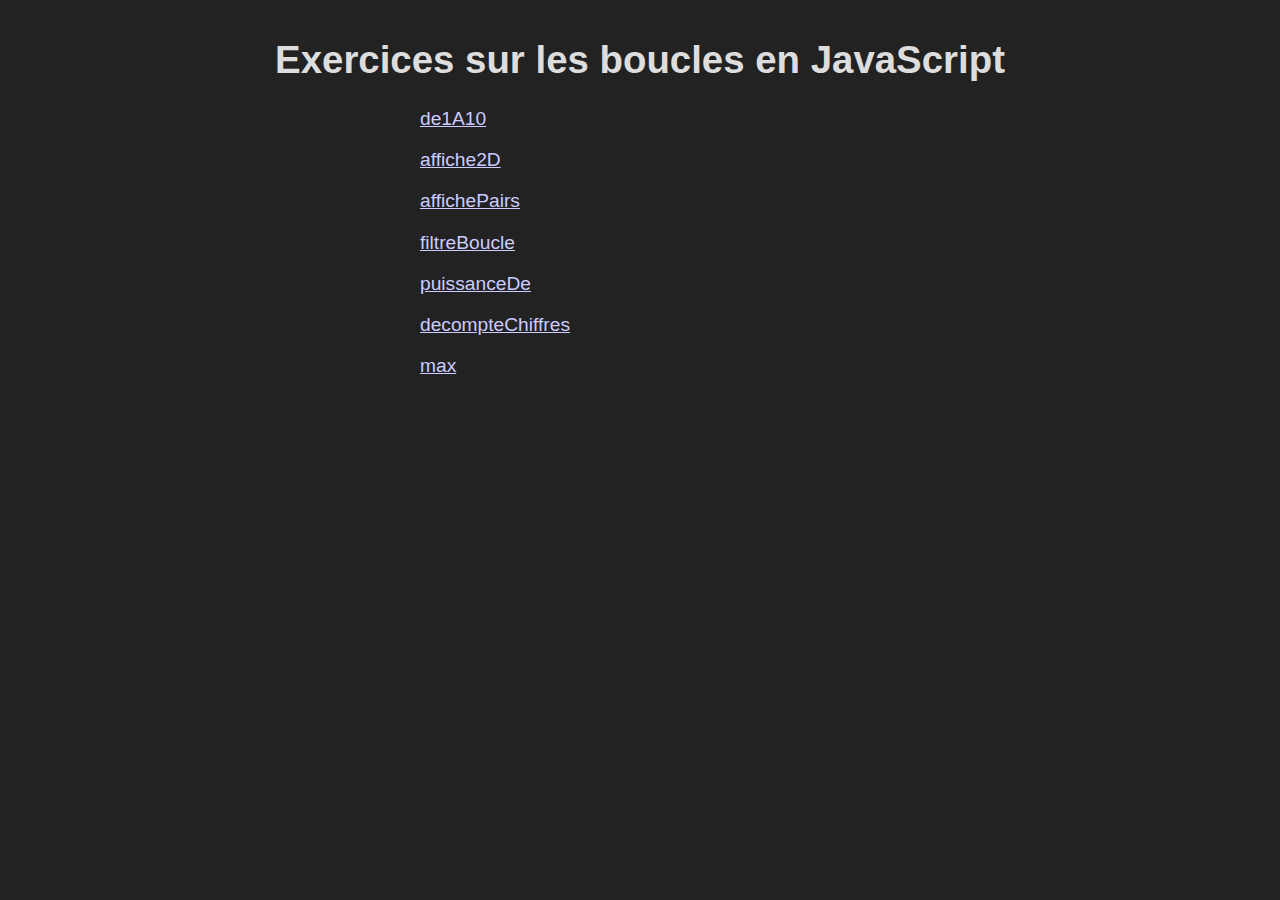
<file: index.html>
<!DOCTYPE html>
<html lang="fr">

<head>
  <meta charset="UTF-8">
  <meta http-equiv="X-UA-Compatible" content="IE=edge">
  <meta name="viewport" content="width=device-width, initial-scale=1.0">
  <title>Exercices sur les boucles en JavaScript</title>
  <link rel="stylesheet" href="styles/styles.css">
</head>

<body>
  <h1>Exercices sur les boucles en JavaScript</h1>
  <ul class="list">
    <li class="list"><a href="01_de1A10/de1A10.html">de1A10</a></li>
    <li class="list"><a href="02_affiche2D/affiche2D.html">affiche2D</a></li>
    <li class="list"><a
        href="03_affichePairs/affichePairs.html">affichePairs</a></li>
    <li class="list"><a
        href="04_filtreBoucle/filtreBoucle.html">filtreBoucle</a></li>
    <li class="list"><a href="05_puissanceDe/puissanceDe.html">puissanceDe</a>
    </li>
    <li class="list"><a
        href="06_decompteChiffres/decompteChiffres.html">decompteChiffres</a>
    </li>
    <li class="list"><a href="07_max/max.html">max</a></li>
  </ul>
</body>

</html>
</file>
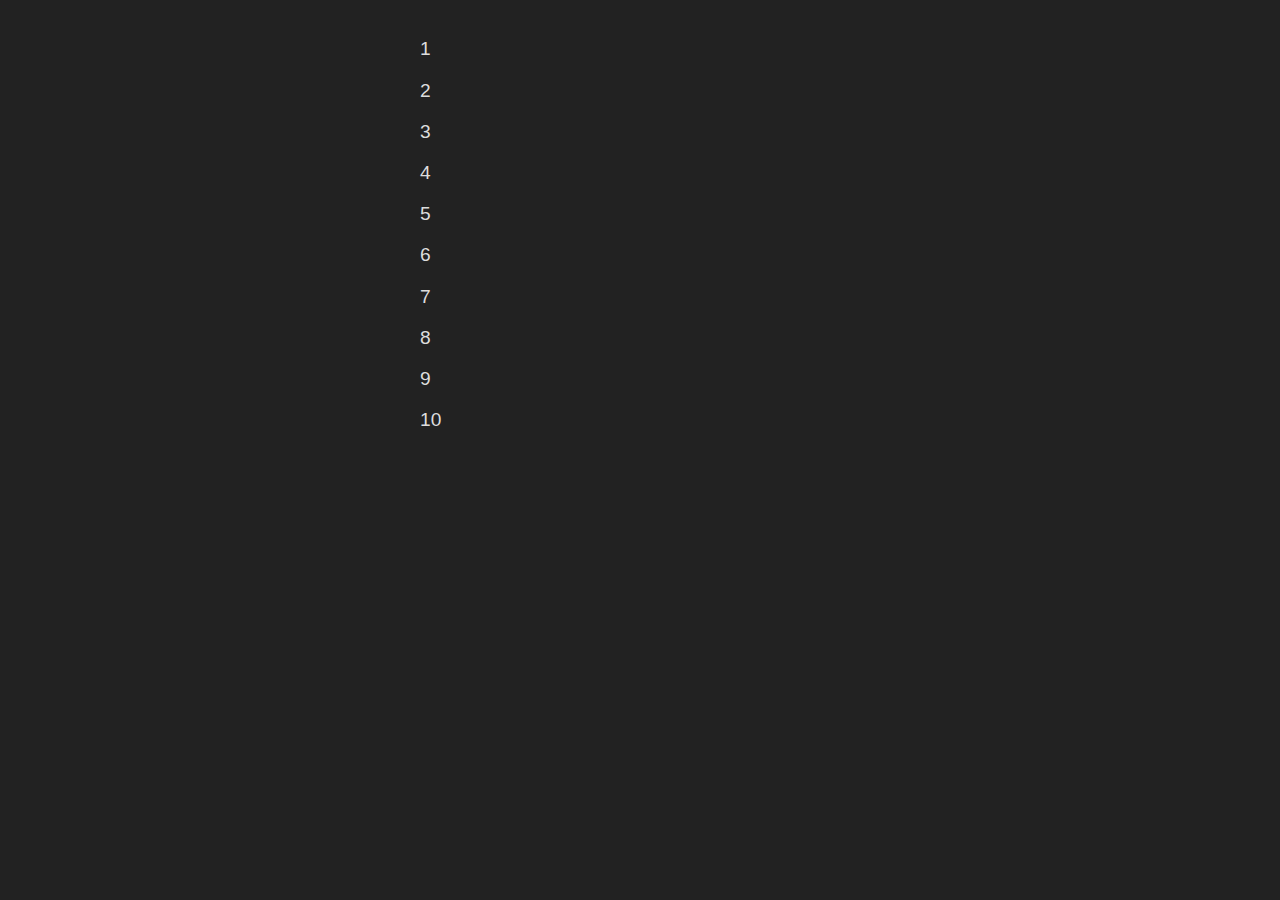
<file: 01__1A10/_1A10.html>
<!DOCTYPE html>
<html lang="fr">
<head>
  <meta charset="UTF-8">
  <meta http-equiv="X-UA-Compatible" content="IE=edge">
  <meta name="viewport" content="width=device-width, initial-scale=1.0">
  <title>De 1 à 10</title>
  <link rel="stylesheet" href="../styles/styles.css">
</head>
<body>
  <script src="_1A10.js"></script>
</body>
</html>
</file>
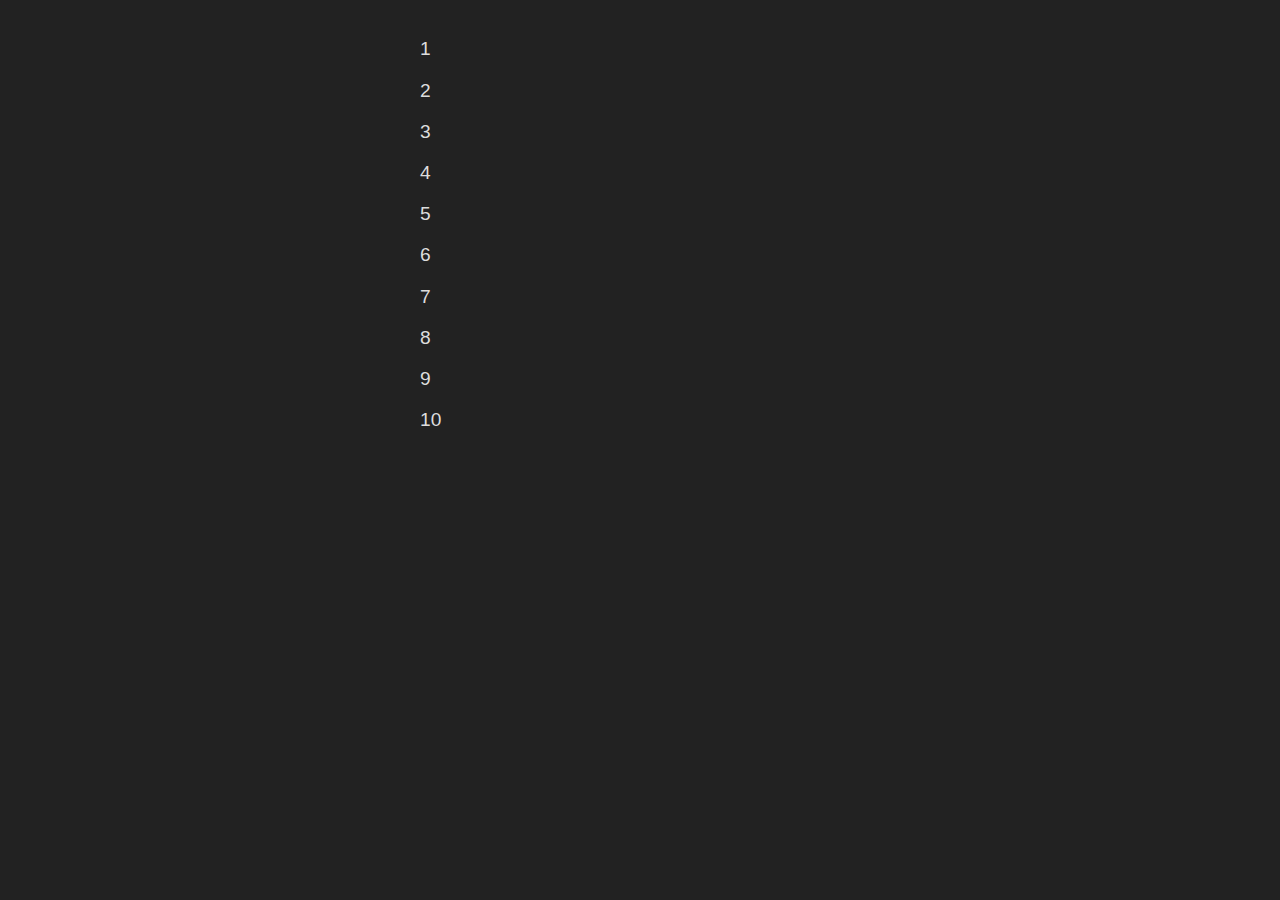
<file: 01_de1A10/de1A10.html>
<!DOCTYPE html>
<html lang="fr">
<head>
  <meta charset="UTF-8">
  <meta http-equiv="X-UA-Compatible" content="IE=edge">
  <meta name="viewport" content="width=device-width, initial-scale=1.0">
  <title>De 1 à 10</title>
  <link rel="stylesheet" href="../styles/styles.css">
</head>
<body>
  <script src="de1A10.js"></script>
</body>
</html>
</file>
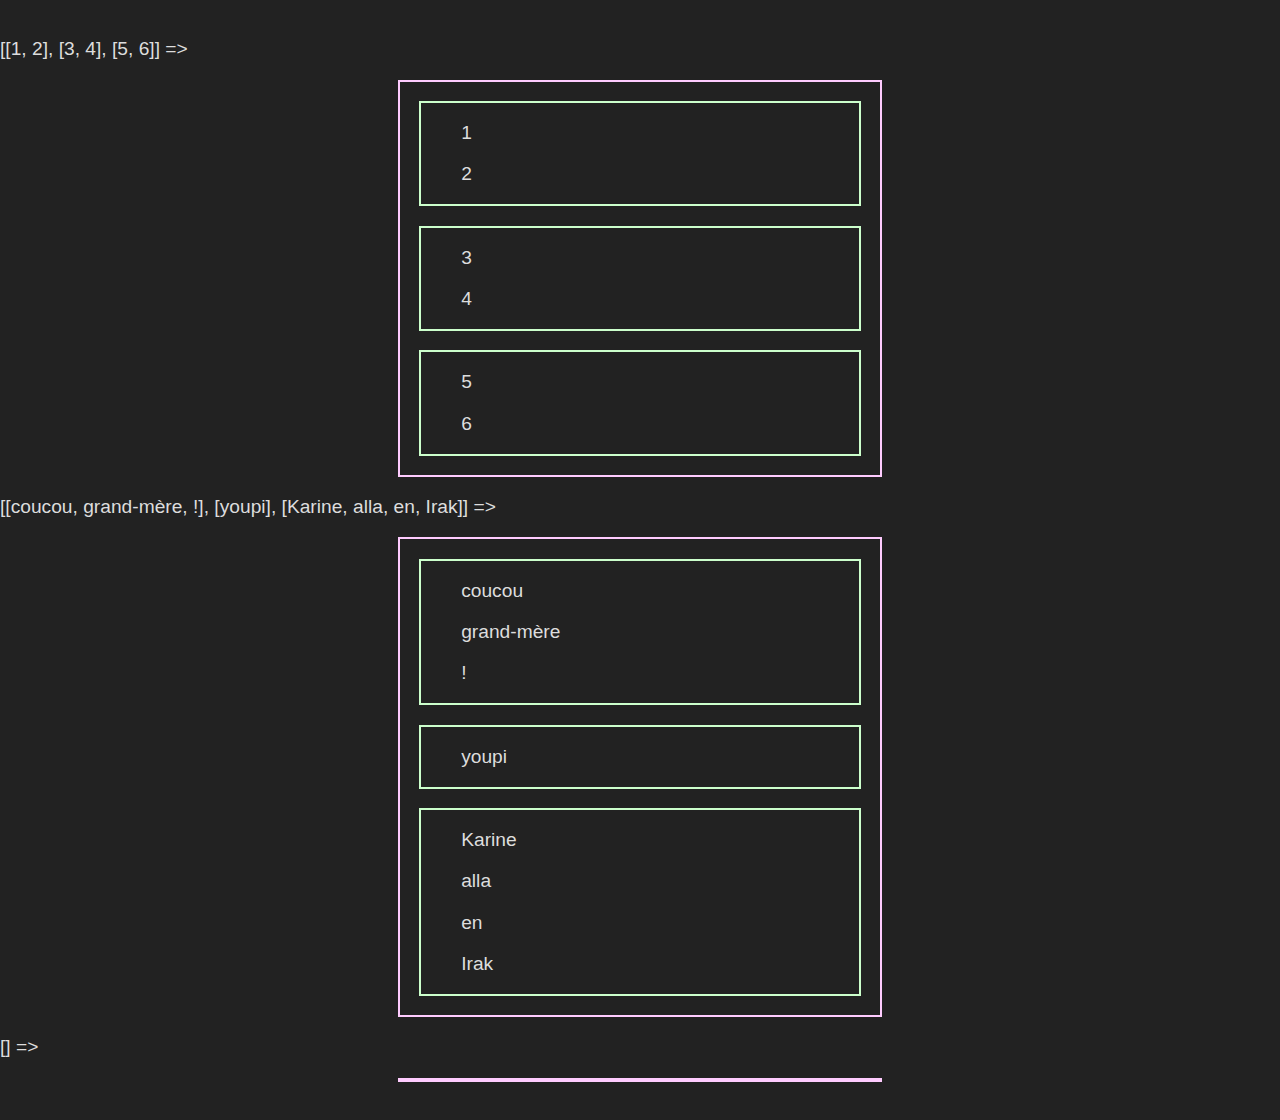
<file: 02_affiche2D/affiche2D.html>
<!DOCTYPE html>
<html lang="fr">
<head>
  <meta charset="UTF-8">
  <meta http-equiv="X-UA-Compatible" content="IE=edge">
  <meta name="viewport" content="width=device-width, initial-scale=1.0">
  <title>Affiche tableau 2d</title>
  <link rel="stylesheet" href="../styles/styles.css">
</head>
<body>
  <script src="affiche2D.js"></script>
</body>
</html>
</file>
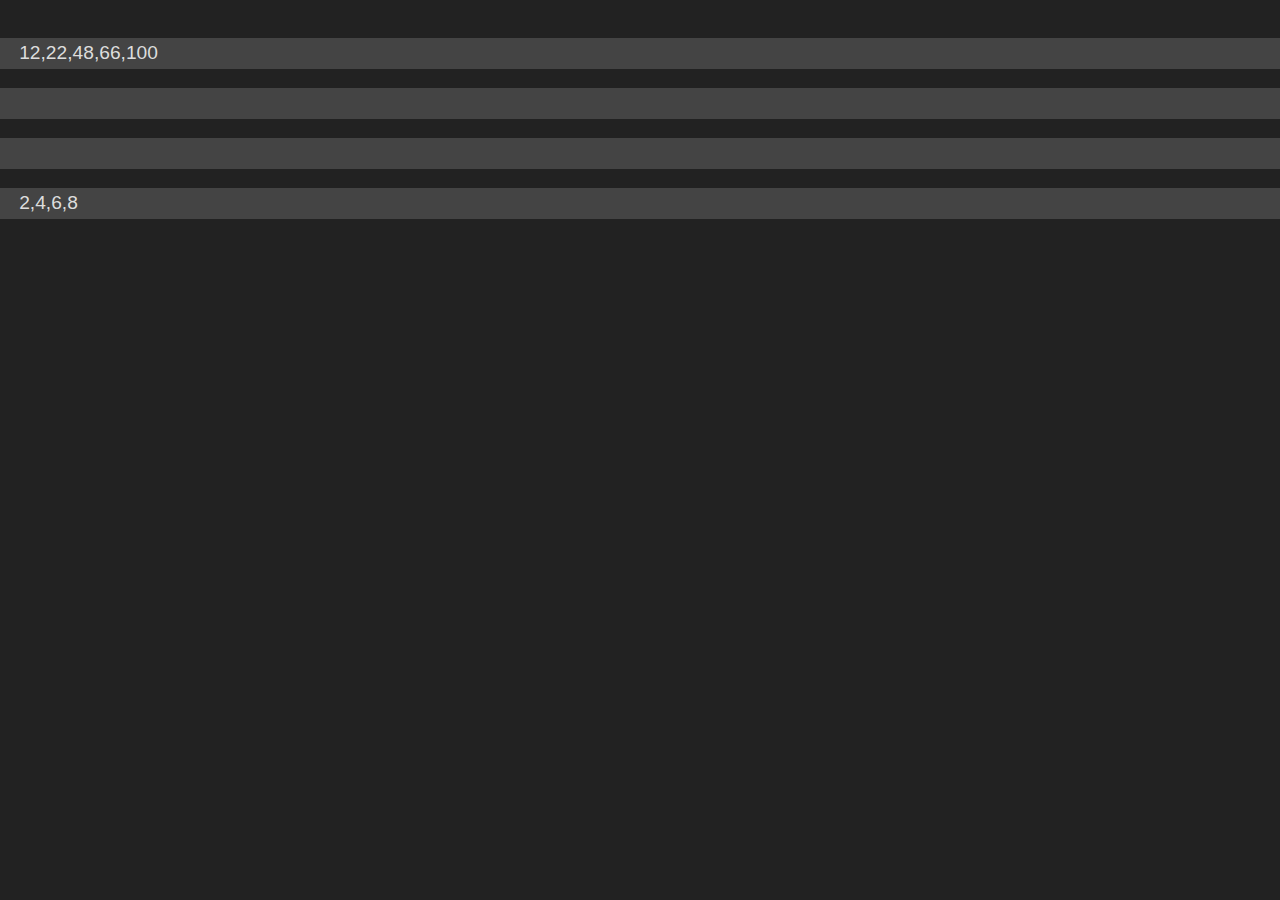
<file: 03_affichePairs/affichePairs.html>
<!DOCTYPE html>
<html lang="fr">
<head>
  <meta charset="UTF-8">
  <meta http-equiv="X-UA-Compatible" content="IE=edge">
  <meta name="viewport" content="width=device-width, initial-scale=1.0">
  <title>Affiche entiers pairs</title>
  <link rel="stylesheet" href="../styles/styles.css">
</head>
<body>
  <script src="affichePairs.js"></script>
</body>
</html>
</file>
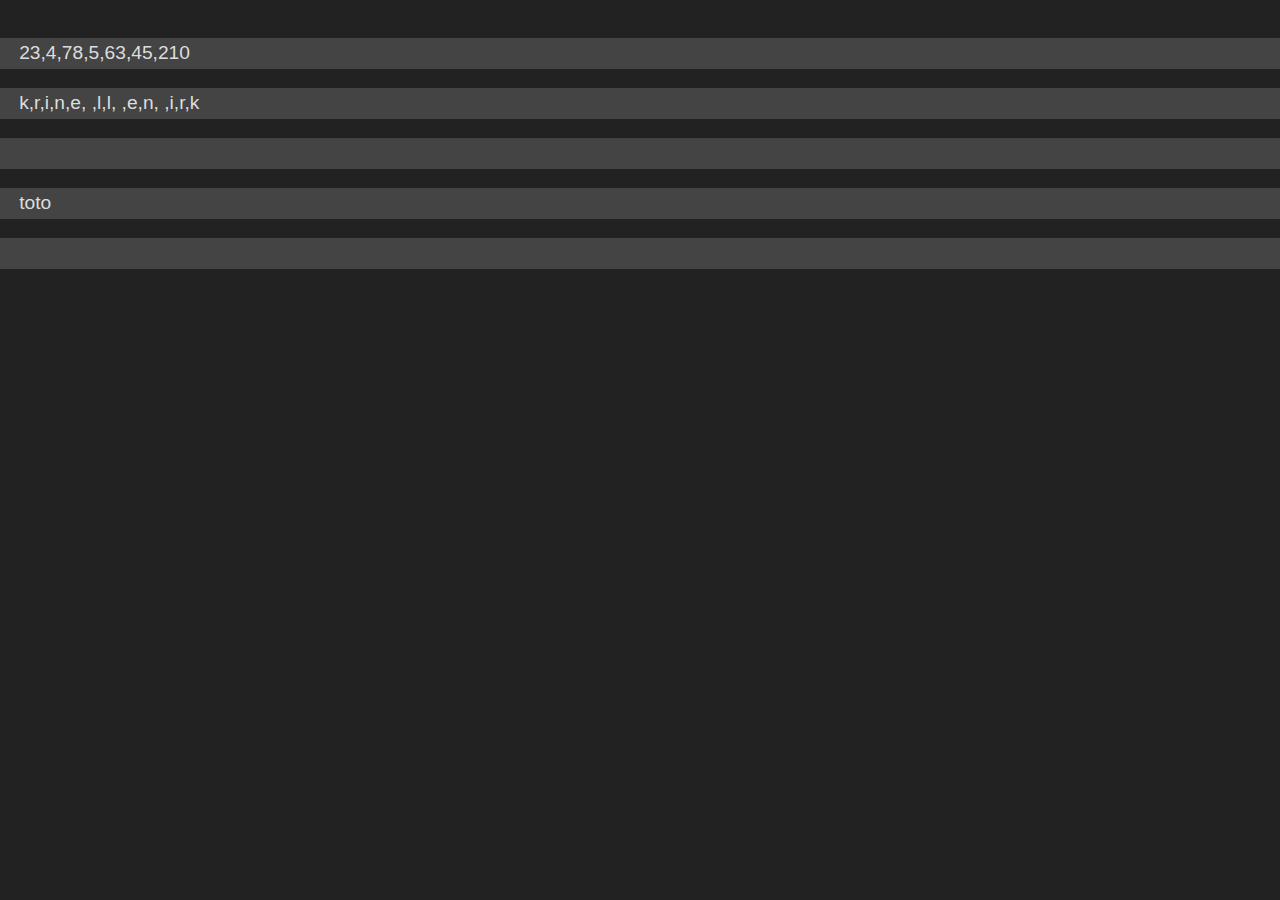
<file: 04_filtreBoucle/filtreBoucle.html>
<!DOCTYPE html>
<html lang="fr">
<head>
  <meta charset="UTF-8">
  <meta http-equiv="X-UA-Compatible" content="IE=edge">
  <meta name="viewport" content="width=device-width, initial-scale=1.0">
  <title>Filtre par boucle</title>
  <link rel="stylesheet" href="../styles/styles.css">
</head>
<body>
  <script src="filtreBoucle.js"></script>
</body>
</html>
</file>
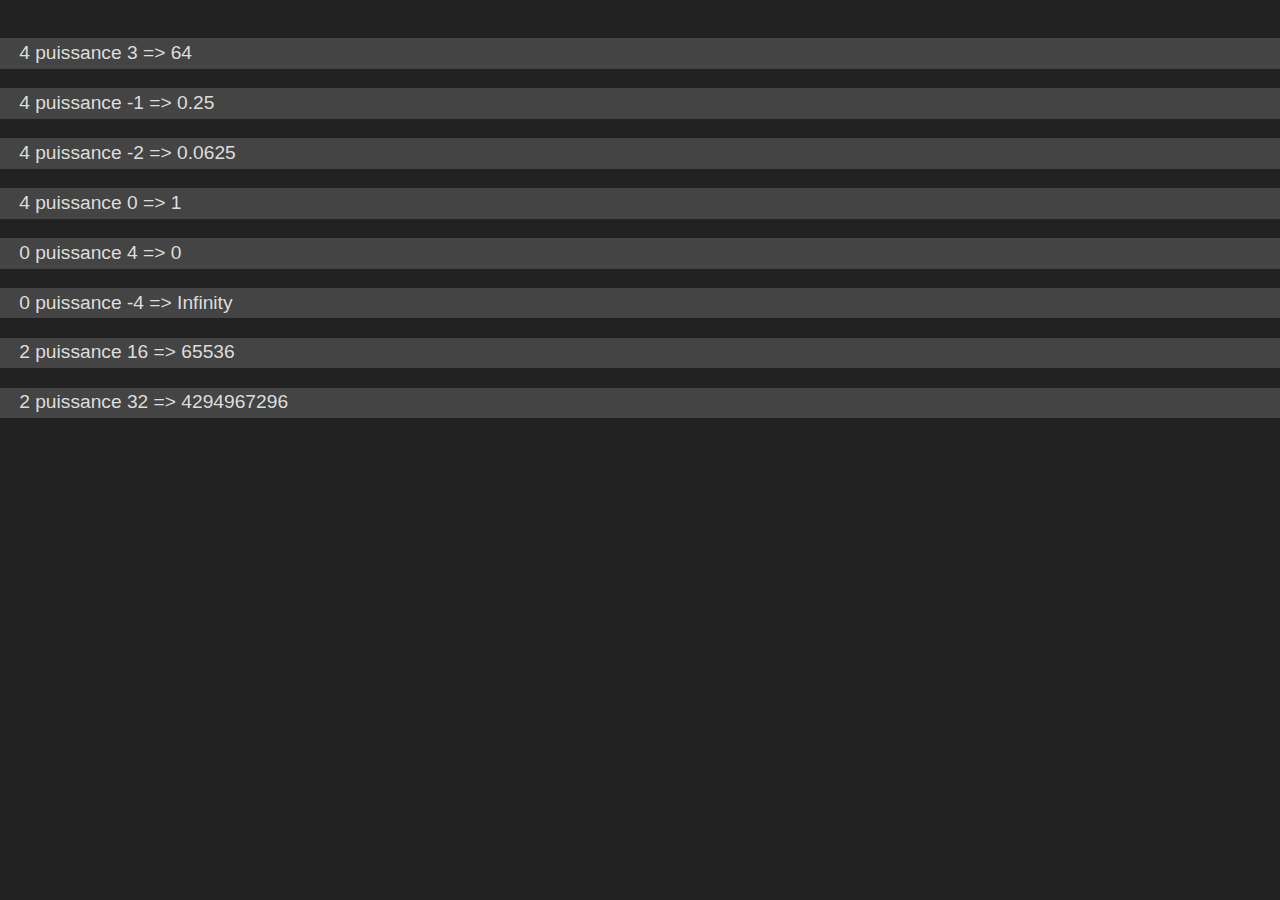
<file: 05_puissanceDe/puissanceDe.html>
<!DOCTYPE html>
<html lang="fr">
<head>
  <meta charset="UTF-8">
  <meta http-equiv="X-UA-Compatible" content="IE=edge">
  <meta name="viewport" content="width=device-width, initial-scale=1.0">
  <title>Puissance d'un nombre</title>
  <link rel="stylesheet" href="../styles/styles.css">
</head>
<body>
  <script src="puissanceDe.js"></script>
</body>
</html>
</file>
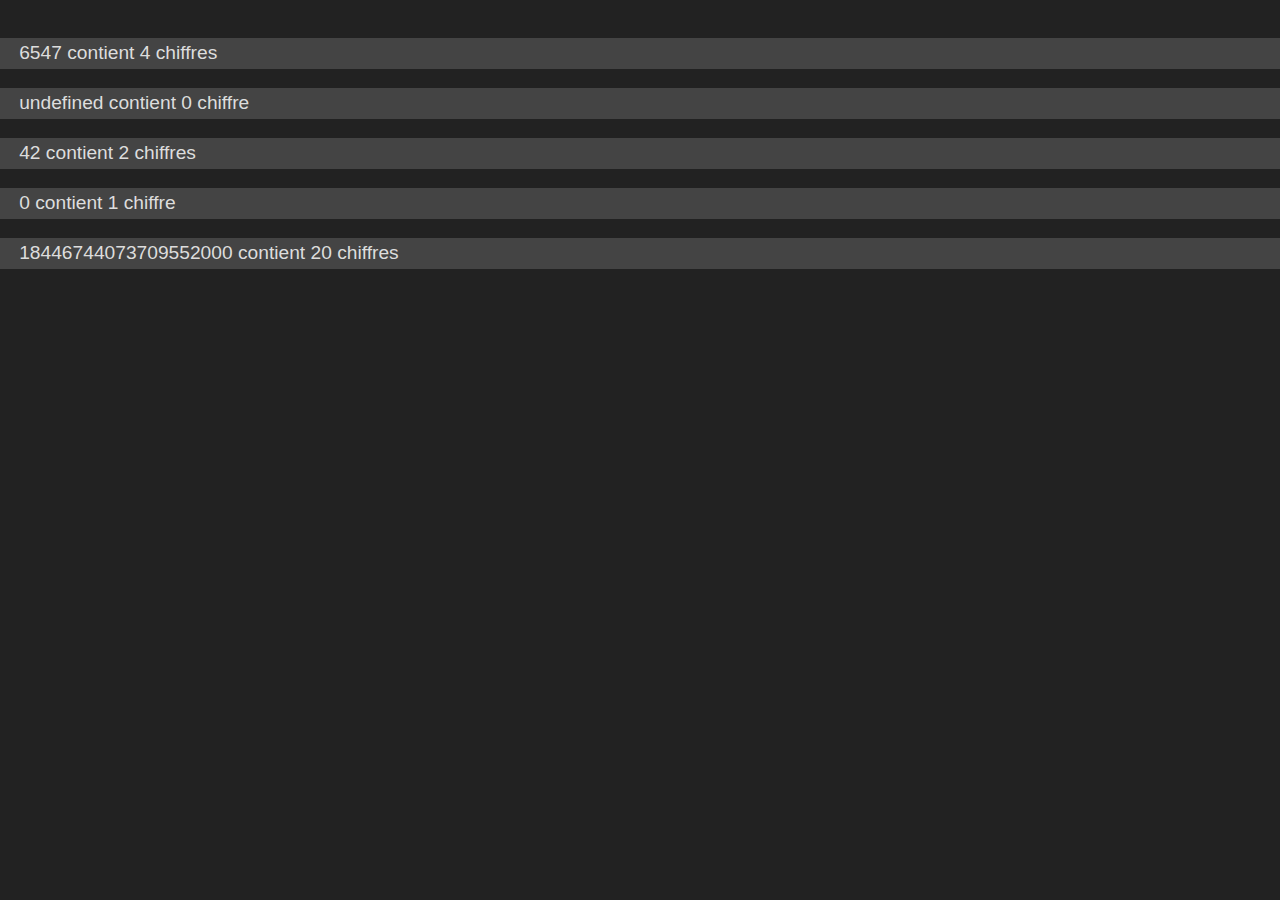
<file: 06_decompteChiffres/decompteChiffres.html>
<!DOCTYPE html>
<html lang="fr">
<head>
  <meta charset="UTF-8">
  <meta http-equiv="X-UA-Compatible" content="IE=edge">
  <meta name="viewport" content="width=device-width, initial-scale=1.0">
  <title>Décompte des chiffres</title>
  <link rel="stylesheet" href="../styles/styles.css">
</head>
<body>
  <script src="decompteChiffres.js"></script>
</body>
</html>
</file>
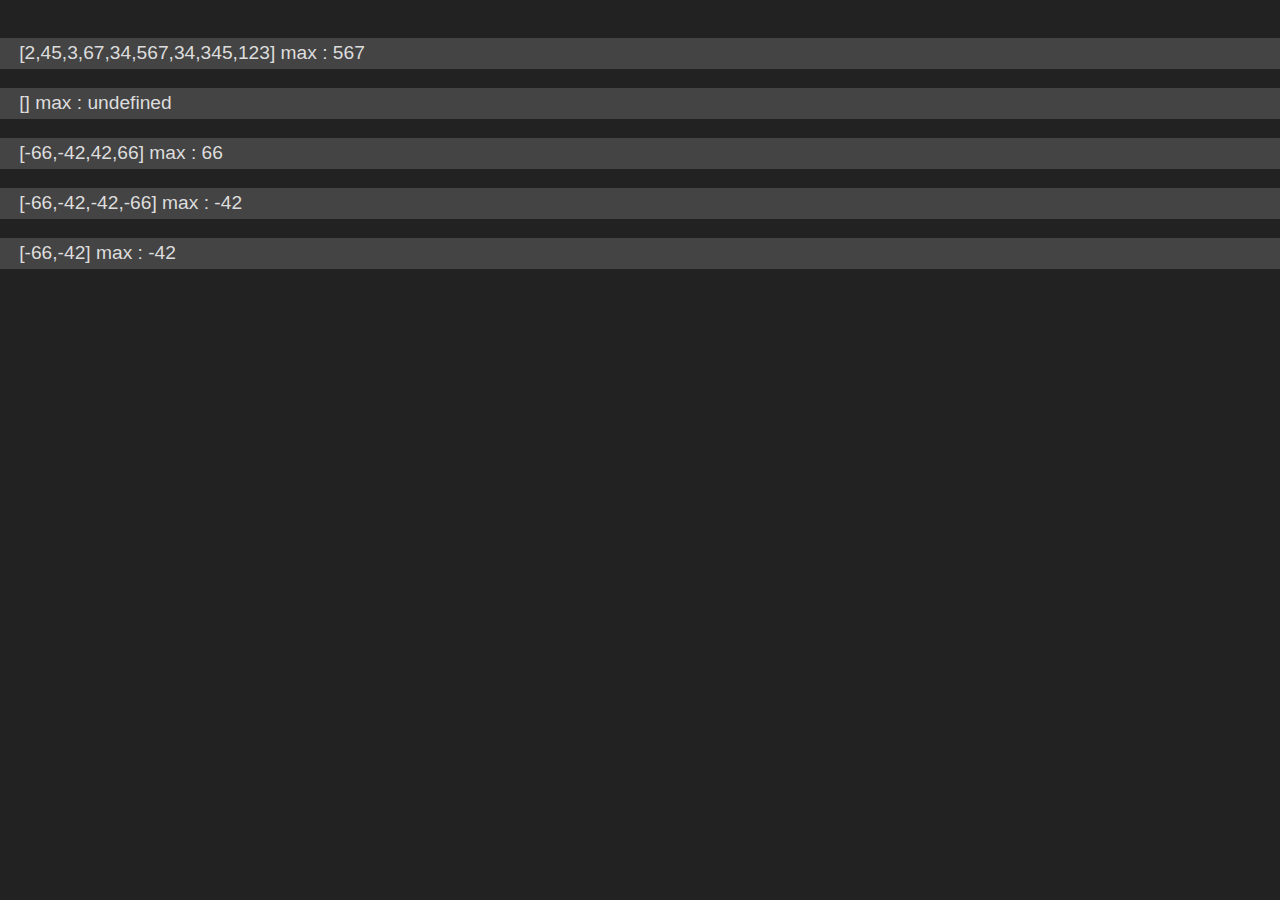
<file: 07_max/max.html>
<!DOCTYPE html>
<html lang="fr">
<head>
  <meta charset="UTF-8">
  <meta http-equiv="X-UA-Compatible" content="IE=edge">
  <meta name="viewport" content="width=device-width, initial-scale=1.0">
  <title>Recherche du maximum</title>
  <link rel="stylesheet" href="../styles/styles.css">
</head>
<body>
  <script src="max.js"></script>
</body>
</html>
</file>
<file: styles/styles.css>
body {
  margin: 2em auto;
  font-family: sans-serif;
  font-size: 1.2em;

  background-color: #222;
  color: #ddd;
}

h1 {
  text-align: center;
}

.list {  
  margin: 1em auto;
}

ul {
  max-width: 30rem;
}

li {
  list-style-type: none;
}

li a {
  color: #ccf;
}
</file>
